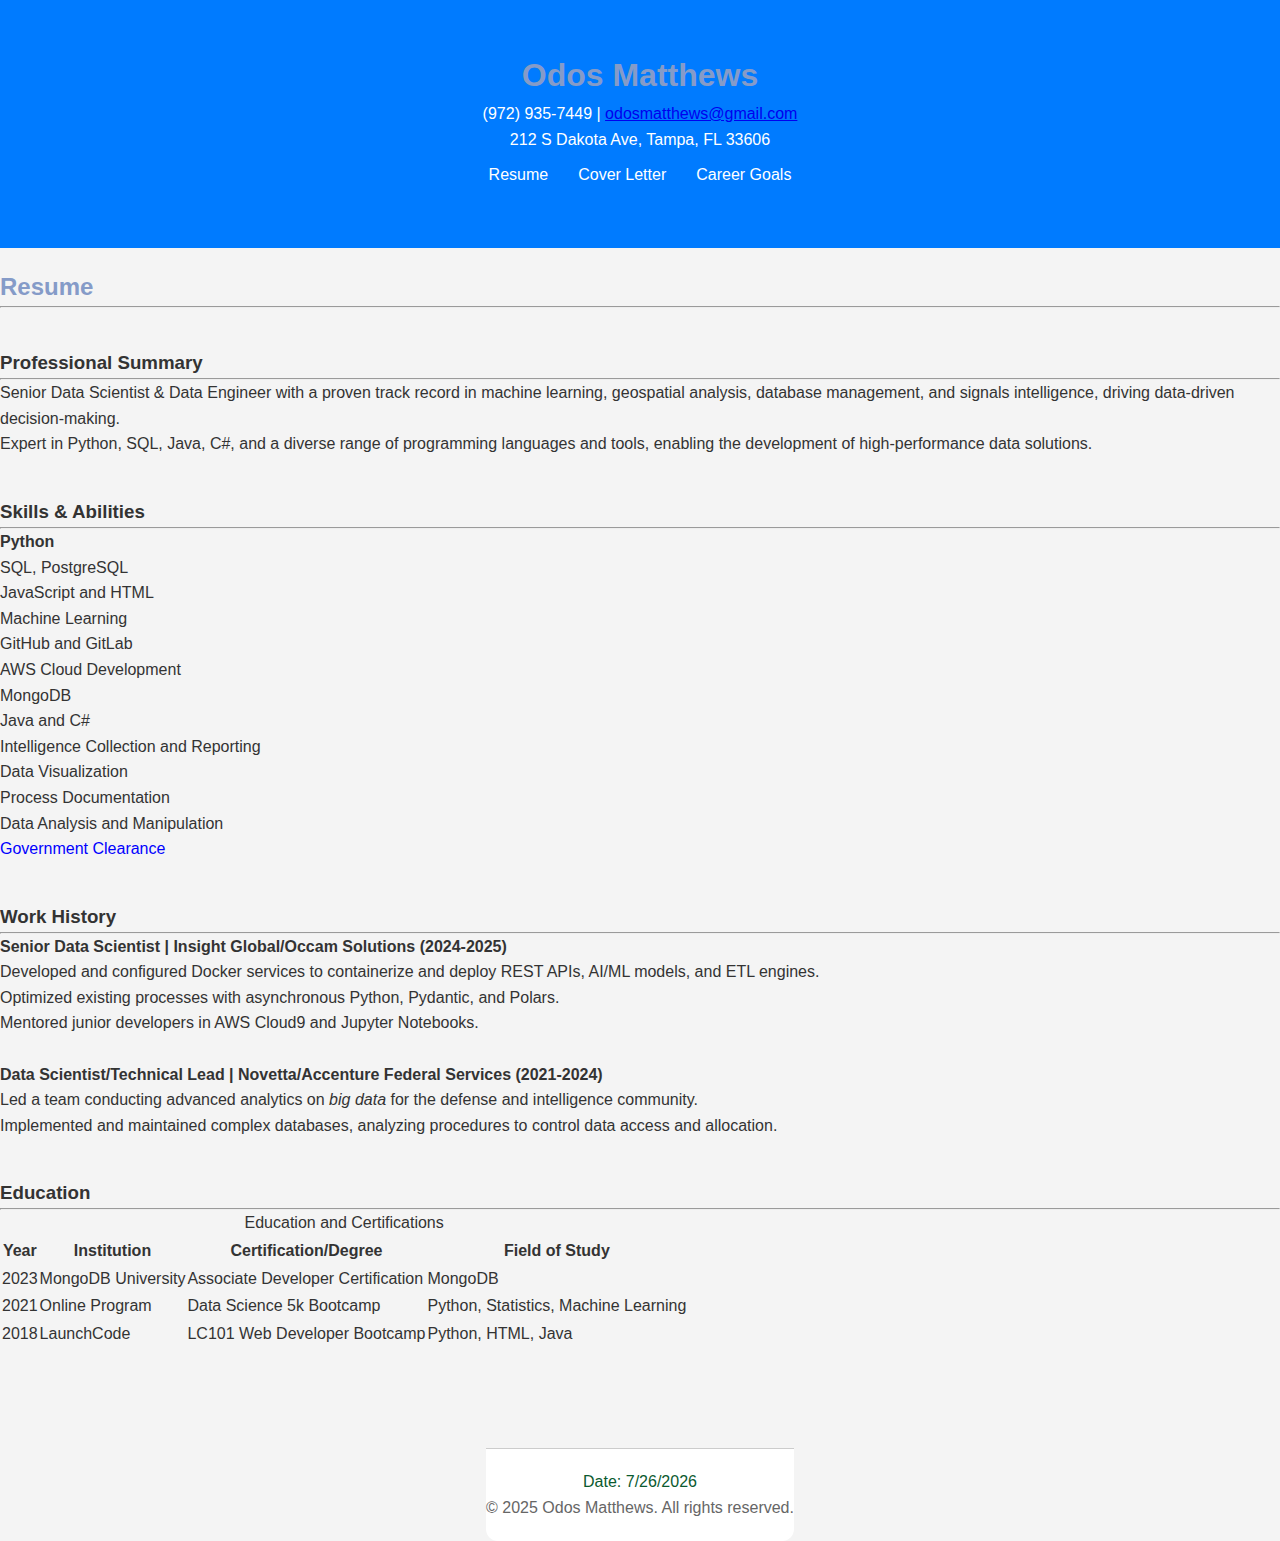
<file: index.html>
<!DOCTYPE html>
<html lang="en">
<head>
    <meta charset="UTF-8">
    <meta name="viewport" content="width=device-width, initial-scale=1.0">
    <meta name="description" content="Odos Matthews Résumé">
    <meta name="author" content="Odos Matthews">
    <link rel="stylesheet" href="css/styles.css">
    <title>Odos Matthews - Résumé</title>
</head>
<body>
    <header>
        <h1>Odos Matthews</h1>
        <p>(972) 935-7449 | <a href="mailto:odosmatthews@gmail.com">odosmatthews@gmail.com</a></p>
        <p>212 S Dakota Ave, Tampa, FL 33606</p>
        <nav>
            <ul>
                <li><a href="index.html">Resume</a></li>
                <li><a href="cover-letter.html">Cover Letter</a></li>
                <li><a href="career-goals.html">Career Goals</a></li>
            </ul>
        </nav>
    </header>
    <main>
        <section>
            <h2>Resume</h2>
            <hr>
        </section>
        <section>
            <h3>Professional Summary</h2>
            <hr>
            <p>Senior Data Scientist & Data Engineer with a proven track record in machine learning, geospatial analysis, database management, and signals intelligence, driving data-driven decision-making.</p>
            <p>Expert in Python, SQL, Java, C#, and a diverse range of programming languages and tools, enabling the development of high-performance data solutions.</p>
        </section>
        <section>
            <h3>Skills & Abilities</h2>
            <hr>
            <ul>
                <li><strong>Python</strong></li>
                <li>SQL, PostgreSQL</li>
                <li>JavaScript and HTML</li>
                <li>Machine Learning</li>
                <li>GitHub and GitLab</li>
                <li>AWS Cloud Development</li>
                <li>MongoDB</li>
                <li>Java and C#</li>
                <li>Intelligence Collection and Reporting</li>
                <li>Data Visualization</li>
                <li>Process Documentation</li>
                <li>Data Analysis and Manipulation</li>
                <li> <span style="color:blue">Government Clearance</span></li>
            </ul>
        </section>
        <section>
            <h3>Work History</h2>
            <hr>
            <article>
                <h4>Senior Data Scientist | Insight Global/Occam Solutions (2024-2025)</h3>
                <ul>
                    <li>Developed and configured Docker services to containerize and deploy REST APIs, AI/ML models, and ETL engines.</li>
                    <li>Optimized existing processes with asynchronous Python, Pydantic, and Polars.</li>
                    <li>Mentored junior developers in AWS Cloud9 and Jupyter Notebooks.</li>
                </ul>
            </article>
            <br>
            <article>
                <h4>Data Scientist/Technical Lead | Novetta/Accenture Federal Services (2021-2024)</h3>
                <ul>
                    <li>Led a team conducting advanced analytics on <em>big data</em> for the defense and intelligence community.</li>
                    <li>Implemented and maintained complex databases, analyzing procedures to control data access and allocation.</li>
                </ul>
            </article>
        </section>
        <section>
            <h3>Education</h2>
            <hr>
            <table>
                <caption>Education and Certifications</caption>
                <thead>
                    <tr>
                        <th>Year</th>
                        <th>Institution</th>
                        <th>Certification/Degree</th>
                        <th>Field of Study</th>
                    </tr>
                </thead>
                <tbody>
                    <tr>
                        <td>2023</td>
                        <td>MongoDB University</td>
                        <td>Associate Developer Certification</td>
                        <td>MongoDB</td>
                    </tr>
                    <tr>
                        <td>2021</td>
                        <td>Online Program</td>
                        <td>Data Science 5k Bootcamp</td>
                        <td>Python, Statistics, Machine Learning</td>
                    </tr>
                    <tr>
                        <td>2018</td>
                        <td>LaunchCode</td>
                        <td>LC101 Web Developer Bootcamp</td>
                        <td>Python, HTML, Java</td>
                    </tr>
                </tbody>
            </table>
        </section>
    </main>
    <footer>
        <div id="currentDate"></div>
        <p>&copy; 2025 Odos Matthews. All rights reserved.</p>
    </footer>
    <script>
        document.getElementById('currentDate').textContent = 'Date: ' + new Date().toLocaleDateString();
        console.log('Résumé loaded successfully.');
    </script>
</body>
</html>
</file>
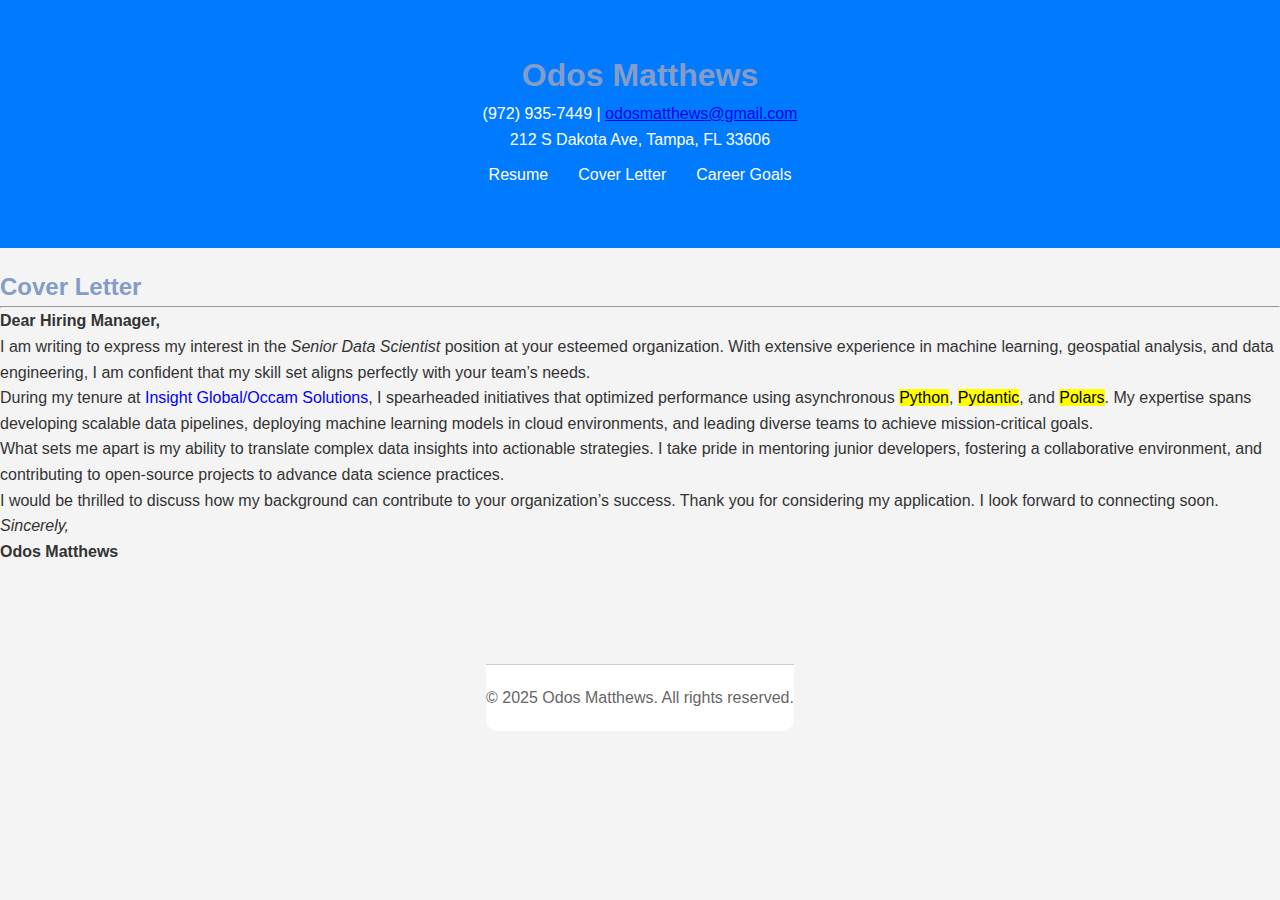
<file: cover-letter.html>
<!DOCTYPE html>
<html lang="en">
<head>
    <meta charset="UTF-8">
    <meta name="viewport" content="width=device-width, initial-scale=1.0">
    <meta name="description" content="Odos Matthews Cover Letter">
    <meta name="author" content="Odos Matthews">
    <link rel="stylesheet" href="css/styles.css">
    <title>Odos Matthews - Cover Letter</title>
</head>
<body>
    <header>
        <h1>Odos Matthews</h1>
        <p>(972) 935-7449 | <a href="mailto:odosmatthews@gmail.com">odosmatthews@gmail.com</a></p>
        <p>212 S Dakota Ave, Tampa, FL 33606</p>
        <nav>
            <ul>
                <li><a href="index.html">Resume</a></li>
                <li><a href="cover-letter.html">Cover Letter</a></li>
                <li><a href="career-goals.html">Career Goals</a></li>
            </ul>
        </nav>
    </header>
    <main>
        <section>
            <h2>Cover Letter</h2>
            <hr>
            <article>
                <p><strong>Dear Hiring Manager,</strong></p>
                <p>I am writing to express my interest in the <em>Senior Data Scientist</em> position at your esteemed organization. With extensive experience in machine learning, geospatial analysis, and data engineering, I am confident that my skill set aligns perfectly with your team’s needs.</p>
                <p>During my tenure at <span style="color:blue">Insight Global/Occam Solutions</span>, I spearheaded initiatives that optimized performance using asynchronous <mark>Python</mark>, <mark>Pydantic</mark>, and <mark>Polars</mark>. My expertise spans developing scalable data pipelines, deploying machine learning models in cloud environments, and leading diverse teams to achieve mission-critical goals.</p>
                <p>What sets me apart is my ability to translate complex data insights into actionable strategies. I take pride in mentoring junior developers, fostering a collaborative environment, and contributing to open-source projects to advance data science practices.</p>
                <p>I would be thrilled to discuss how my background can contribute to your organization’s success. Thank you for considering my application. I look forward to connecting soon.</p>
                <p><em>Sincerely,</em><br><strong>Odos Matthews</strong></p>
            </article>
        </section>
    </main>
    <footer>
        <p>&copy; 2025 Odos Matthews. All rights reserved.</p>
    </footer>
</body>
</html>
</file>
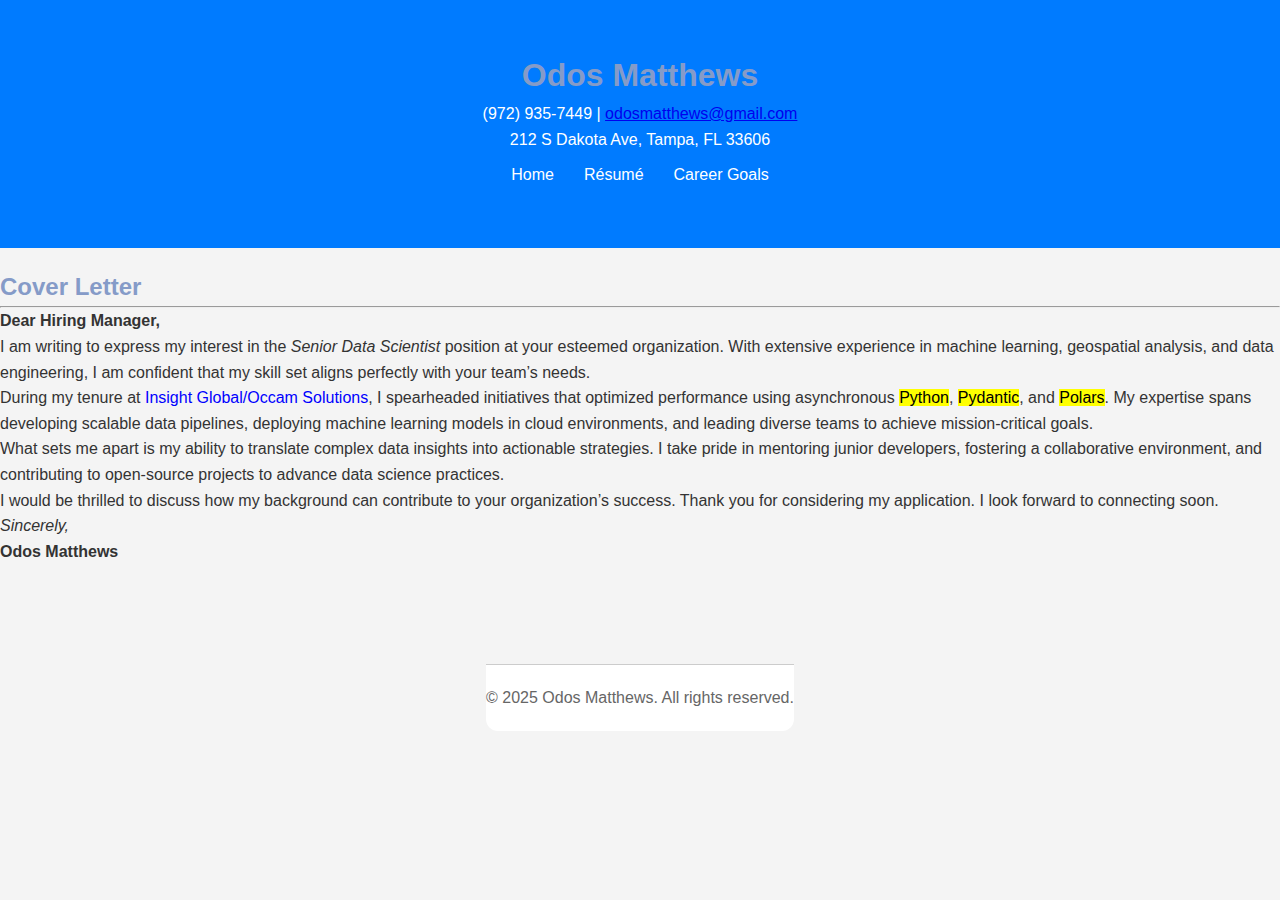
<file: cover_letter.html>
<!DOCTYPE html>
<html lang="en">
<head>
    <meta charset="UTF-8">
    <meta name="viewport" content="width=device-width, initial-scale=1.0">
    <meta name="description" content="Odos Matthews Cover Letter">
    <meta name="author" content="Odos Matthews">
    <link rel="stylesheet" href="styles.css">
    <title>Odos Matthews - Cover Letter</title>
</head>
<body>
    <header>
        <h1>Odos Matthews</h1>
        <p>(972) 935-7449 | <a href="mailto:odosmatthews@gmail.com">odosmatthews@gmail.com</a></p>
        <p>212 S Dakota Ave, Tampa, FL 33606</p>
        <nav>
            <ul>
                <li><a href="index.html">Home</a></li>
                <li><a href="resume.html">Résumé</a></li>
                <li><a href="career_goals.html">Career Goals</a></li>
            </ul>
        </nav>
    </header>
    <main>
        <section>
            <h2>Cover Letter</h2>
            <hr>
            <article>
                <p><strong>Dear Hiring Manager,</strong></p>
                <p>I am writing to express my interest in the <em>Senior Data Scientist</em> position at your esteemed organization. With extensive experience in machine learning, geospatial analysis, and data engineering, I am confident that my skill set aligns perfectly with your team’s needs.</p>
                <p>During my tenure at <span style="color:blue">Insight Global/Occam Solutions</span>, I spearheaded initiatives that optimized performance using asynchronous <mark>Python</mark>, <mark>Pydantic</mark>, and <mark>Polars</mark>. My expertise spans developing scalable data pipelines, deploying machine learning models in cloud environments, and leading diverse teams to achieve mission-critical goals.</p>
                <p>What sets me apart is my ability to translate complex data insights into actionable strategies. I take pride in mentoring junior developers, fostering a collaborative environment, and contributing to open-source projects to advance data science practices.</p>
                <p>I would be thrilled to discuss how my background can contribute to your organization’s success. Thank you for considering my application. I look forward to connecting soon.</p>
                <p><em>Sincerely,</em><br><strong>Odos Matthews</strong></p>
            </article>
        </section>
    </main>
    <footer>
        <p>&copy; 2025 Odos Matthews. All rights reserved.</p>
    </footer>
</body>
</html>
</file>
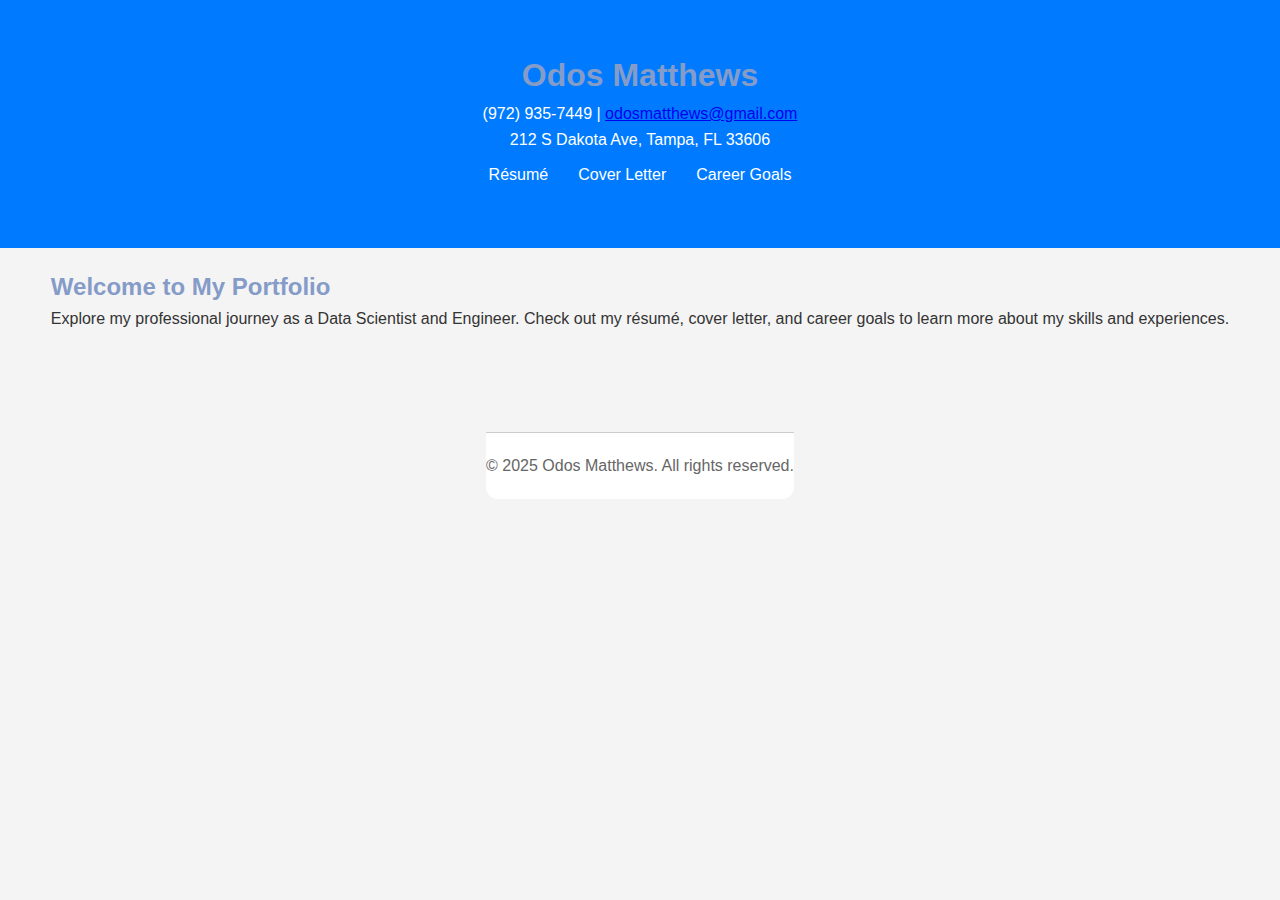
<file: old_index.html>
<!DOCTYPE html>
<html lang="en">
<head>
    <meta charset="UTF-8">
    <meta name="viewport" content="width=device-width, initial-scale=1.0">
    <meta name="description" content="Odos Matthews Portfolio">
    <meta name="author" content="Odos Matthews">
    <link rel="stylesheet" href="css/styles.css">
    <title>Odos Matthews - Portfolio</title>
</head>
<body>
    <header>
        <h1>Odos Matthews</h1>
        <p>(972) 935-7449 | <a href="mailto:odosmatthews@gmail.com">odosmatthews@gmail.com</a></p>
        <p>212 S Dakota Ave, Tampa, FL 33606</p>
        <nav>
            <ul>
                <li><a href="resume.html">Résumé</a></li>
                <li><a href="cover_letter.html">Cover Letter</a></li>
                <li><a href="career_goals.html">Career Goals</a></li>
            </ul>
        </nav>
    </header>
    <main>
        <section>
            <h2>Welcome to My Portfolio</h2>
            <p>Explore my professional journey as a Data Scientist and Engineer. Check out my résumé, cover letter, and career goals to learn more about my skills and experiences.</p>
        </section>
    </main>
    <footer>
        <p>&copy; 2025 Odos Matthews. All rights reserved.</p>
    </footer>
    <script>
        console.log('Portfolio loaded successfully.');
    </script>
</body>
</html>
</file>
<file: css/styles.css>
/* Universal selector for consistent box sizing */
* {
    box-sizing: border-box;
    margin: 0;
    padding: 0;
   
}

/* Body styling */
body {
    font-family: 'Inter', sans-serif;
    line-height: 1.6;
    color: #333;
    background-color: #f4f4f4;
    display: flex;
    flex-direction: column;
    align-items: center;
}

/* Container for main content */
.container {
    width: 100%;
    max-width: 900px;
    background: #ffffff;
    border-radius: 12px;
    box-shadow: 0 4px 20px rgba(0, 0, 0, 0.1);
    padding: 30px;
}

/* Header styling */
header {
    background: #007bff;
    color: #fff;
    padding: 50px 0;
    text-align: center;
    width: 100vw;
}

/* Navigation styling */
nav ul {
    list-style: none;
    display: flex;
    justify-content: center;
    padding: 10px 0;
}

nav ul li {
    margin: 0 15px;
}

nav ul li a {
    color: #fff;
    text-decoration: none;
    font-weight: 500;
    transition: color 0.2s ease;
}

nav ul li a:hover {
    color: #ffdd57;
}

/* Main content styling */
main {
    margin: 20px 0;
}

/* Section styling */
section {
    margin-bottom: 40px;
}

h1, h2 {
    color: #859bc8;
}

blockquote {
    font-style: italic;
    margin: 20px 0;
    padding: 15px 20px;
    border-left: 5px solid #007bff;
    background: #f0f8ff;
    border-radius: 5px;
    box-shadow: 0 2px 10px rgba(0, 0, 0, 0.05);
}

/* Form styling */
form label {
    display: block;
    margin-top: 15px;
    font-weight: 600;
}

form input, form textarea, form select {
    width: 100%;
    padding: 12px;
    margin-top: 8px;
    border: 1px solid #ccc;
    border-radius: 8px;
    font-size: 1rem;
    transition: border-color 0.2s;
}

form input:focus, form textarea:focus, form select:focus {
    border-color: #007bff;
    outline: none;
}

/* Compact Best Contact Time section */
fieldset {
    border: none;
    display: flex;
    gap: 15px;
    align-items: center;
    margin-top: 15px;
}

fieldset legend {
    font-weight: 600;
    margin-bottom: 5px;
}

fieldset input[type="radio"] {
    margin-right: 5px;
}

form button {
    background: #007bff;
    color: #fff;
    border: none;
    padding: 12px 20px;
    cursor: pointer;
    border-radius: 8px;
    font-size: 1rem;
    margin-top: 20px;
    transition: background 0.2s;
}

form button:hover {
    background: #0056b3;
}

/* Footer styling */
footer {
    text-align: center;
    margin-top: 40px;
    padding: 20px 0;
    border-top: 1px solid #ccc;
    color: #666;
    background: #ffffff;
    border-radius: 0 0 12px 12px;
}

footer h2 {
    color: #007bff;
}

footer ul {
    list-style: none;
    padding: 0;
}

footer ul li {
    margin: 5px 0;
}

/* id selector */
#currentDate {
    font-size: 1,.2rem;
    color: #0b5a2f;
}
</file>
<file: styles.css>
/* Universal selector for consistent box sizing */
* {
    box-sizing: border-box;
    margin: 0;
    padding: 0;
   
}

/* Body styling */
body {
    font-family: 'Inter', sans-serif;
    line-height: 1.6;
    color: #333;
    background-color: #f4f4f4;
    display: flex;
    flex-direction: column;
    align-items: center;
}

/* Container for main content */
.container {
    width: 100%;
    max-width: 900px;
    background: #ffffff;
    border-radius: 12px;
    box-shadow: 0 4px 20px rgba(0, 0, 0, 0.1);
    padding: 30px;
}

/* Header styling */
header {
    background: #007bff;
    color: #fff;
    padding: 50px 0;
    text-align: center;
    width: 100vw;
}

/* Navigation styling */
nav ul {
    list-style: none;
    display: flex;
    justify-content: center;
    padding: 10px 0;
}

nav ul li {
    margin: 0 15px;
}

nav ul li a {
    color: #fff;
    text-decoration: none;
    font-weight: 500;
    transition: color 0.2s ease;
}

nav ul li a:hover {
    color: #ffdd57;
}

/* Main content styling */
main {
    margin: 20px 0;
}

/* Section styling */
section {
    margin-bottom: 40px;
}

h1, h2 {
    color: #859bc8;
}

blockquote {
    font-style: italic;
    margin: 20px 0;
    padding: 15px 20px;
    border-left: 5px solid #007bff;
    background: #f0f8ff;
    border-radius: 5px;
    box-shadow: 0 2px 10px rgba(0, 0, 0, 0.05);
}

/* Form styling */
form label {
    display: block;
    margin-top: 15px;
    font-weight: 600;
}

form input, form textarea, form select {
    width: 100%;
    padding: 12px;
    margin-top: 8px;
    border: 1px solid #ccc;
    border-radius: 8px;
    font-size: 1rem;
    transition: border-color 0.2s;
}

form input:focus, form textarea:focus, form select:focus {
    border-color: #007bff;
    outline: none;
}

/* Compact Best Contact Time section */
fieldset {
    border: none;
    display: flex;
    gap: 15px;
    align-items: center;
    margin-top: 15px;
}

fieldset legend {
    font-weight: 600;
    margin-bottom: 5px;
}

fieldset input[type="radio"] {
    margin-right: 5px;
}

form button {
    background: #007bff;
    color: #fff;
    border: none;
    padding: 12px 20px;
    cursor: pointer;
    border-radius: 8px;
    font-size: 1rem;
    margin-top: 20px;
    transition: background 0.2s;
}

form button:hover {
    background: #0056b3;
}

/* Footer styling */
footer {
    text-align: center;
    margin-top: 40px;
    padding: 20px 0;
    border-top: 1px solid #ccc;
    color: #666;
    background: #ffffff;
    border-radius: 0 0 12px 12px;
}

footer h2 {
    color: #007bff;
}

footer ul {
    list-style: none;
    padding: 0;
}

footer ul li {
    margin: 5px 0;
}

/* id selector */
#currentDate {
    font-size: 1,.2rem;
    color: #0b5a2f;
}
</file>
